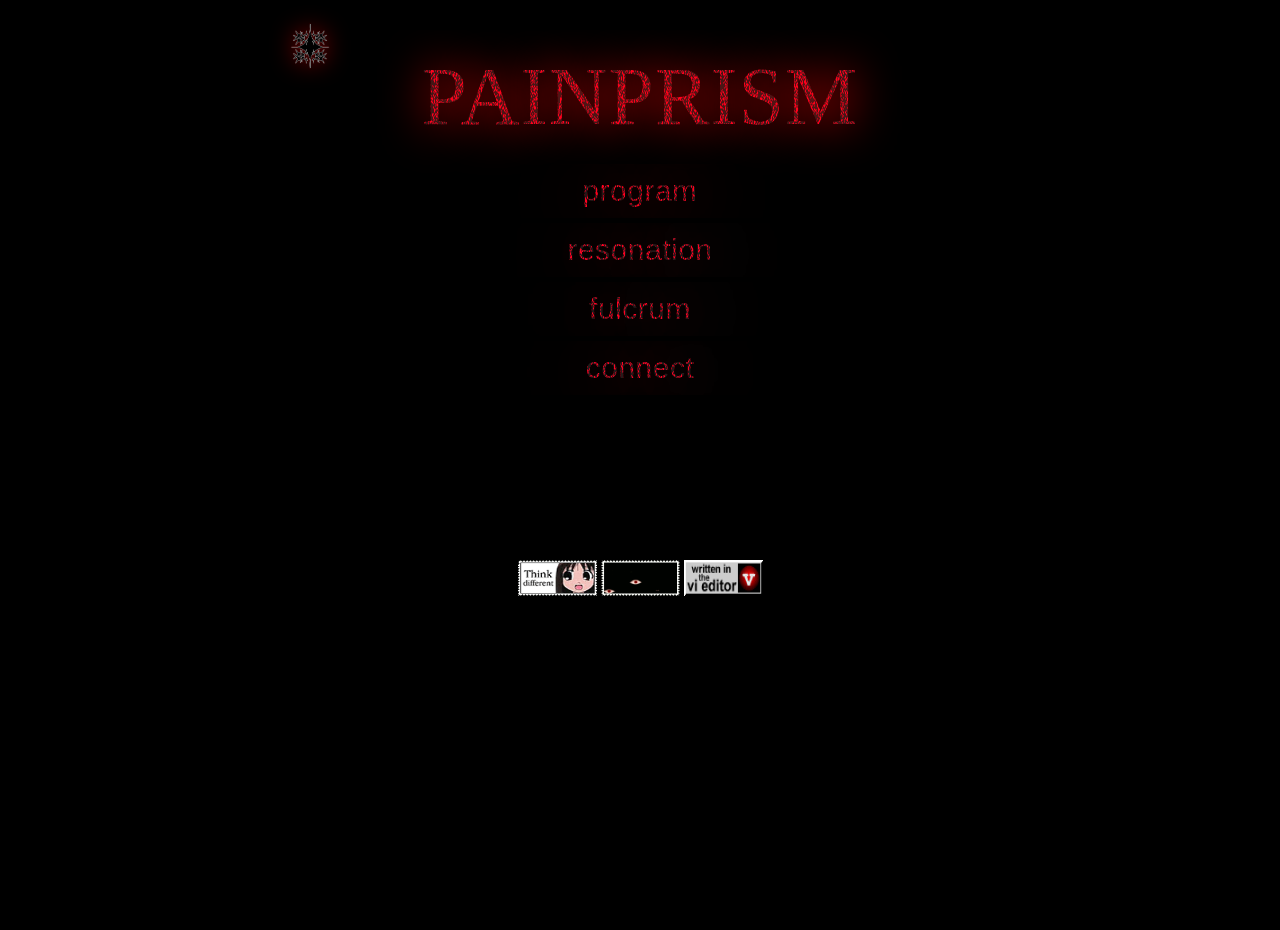
<file: PAINPRISM.html>
<!DOCTYPE html>
<html lang="en">
<head>
	<meta charset="utf-8">
	<meta name="viewport" content="width=device-width, initial-scale=1">
	<title>[PAINPRISM]</title>
	<link href="favicon.png" rel="icon">
	<link rel="stylesheet" type="text/css" href="painprism.css">
<style>
	
</style>
</head>
<body>


<div class="container">


<div class="cursor"><img src="paincursor.cur" style="height: 47px; width: 40px;"></div>


   <script>const cursor = document.querySelector(".cursor")

document.addEventListener("mousemove", (e) => {
   cursor.style.left = e.pageX + 'px'
   cursor.style.top = e.pageY + 'px'
})


const links = document.querySelectorAll("a")
links.forEach((link) => {
   link.addEventListener("mouseover", () => {
      cursor.classList.add('link');
   })
   link.addEventListener("mouseout", () => {
      cursor.classList.remove('link');
   })
})</script>

<center>
<h1>PAINPRISM</h1>
</center>

	

	<button type="button" class="btn btnprogram" onclick="modal('myModal2')">program</button>
	<div id="myModal2" class="modal">
		<div class="modalContent modalPrimary">
			<div class="modalHeader">
				<span class="modalClose" data-close="true" title="Close">&times;</span>
			</div>
			<div class="modalBody">
				


				 <span id="AboutDevTypeText" class="typeing"></span><span class='blinker'>&#32;</span>
<script>
  var data = [
  {
    AboutDevTypeText: "<span>Full name of subject: <strong>PAINPRISM</strong><br><span>Uploading relevant data now.................. Succesful</span><br><span>((Artist / Entity / Visionary))<br>[Self_Proclaimed]<br></span><strong>PAINPRISM</strong> was born in <strong>[REDACTED]</strong><br>Subject claims to have surpassed humanity, but thorough analysis show no distinct differences from human biology. (See A21 for more information)<br>Spends most of its time pushing keys on a primitive O4 matrix. Enjoys sleeping past its biologycal needs. It appears the subjects seeks something out in its dreams. Further analysis required.<br>...............<br>Has been incubated on W899 in the Vel cluster. Has no viable method of leaving its sun<br>(tethered by the weak force of gravity ((quite shameful)).<br>Habits an area known as [REDACTED]. TRAPPED IN PURGATORIAL STATE) [Note: common stage 6e biosphere]<br>Prefers solitude. Within a margin of error, roughly 0.02%, predictions of how subject will carry out his days are completely acurrate.<br>[Lunar cycles have blended into one everlasting nightmarish hell]<br>Inextricably connected to the fragments.<br>Current investigations has uncovered 91 possible leads, 521 false flags, and 4 likely connections.<br>Probably subject holds relevant key data: 31.6%</span><br/>"
  }
];

var allElements = document.getElementsByClassName("typeing");
for (var j = 0; j < allElements.length; j++) {
  var currentElementId = allElements[j].id;
  var currentElementIdContent = data[0][currentElementId];
  var element = document.getElementById(currentElementId);
  var devTypeText = currentElementIdContent;

  var i = 0, isTag, text;
  (function type() {
    text = devTypeText.slice(0, ++i);
    if (text === devTypeText) return;
    element.innerHTML = text + `<span class='blinker'>&#32;</span>`;
    var char = text.slice(-1);
    if (char === "<") isTag = true;
    if (char === ">") isTag = false;
    if (isTag) return type();
    setTimeout(type, 45);
  })();
}
</script>



         
			</div>
			<div class="modalFooter">
				<div>
				</div>
			</div>
		</div>
	</div>
	
	
	<button type="button" class="btn btnresonation" onclick="modal('myModal3')">resonation</button>
	<div id="myModal3" class="modal">
		<div class="modalContent modalSuccess">
			<div class="modalHeader">
				<span class="modalClose" data-close="true" title="Close">&times;</span>
			</div>
			<div class="modalBody">
				<center>
				<p class="resonation" style="font-size: 15px; color: red; font-family: monospace;">inicializing resonation.exe...</p></center>

<center>
<div class="loading1" style="font-size: 10px; color: red; font-family: monospace;">--------------------------------------------------</div>

<center>
  <h5 class="release">Showing lastest release</h5>
<br>
  <button class="recluse" onclick="playSound('recluse.mp3');" style="  
    background-color: Transparent;
    background-repeat:no-repeat;
    font-family: Lucida Console;
    color: whitesmoke;
    border-color: red;
    border-radius: 120px;
    border-style: dotted;
    cursor:pointer;
    overflow: hidden;        
"> Tap here to play <a style="color: red; font-family: monospace;">"Recluse-13 [prod. ghostie]"</a></button> </center>

<br>
<center>

	<div class="loading2" style="font-size: 13px; color: red; font-family: monospace;">--- streaming services found ---</div>
<br>
   

  <h2 class="spotify" style="color: white; font-size: 12px;">[resonation.dat] ......... <a href="https://open.spotify.com/artist/4dDzuGnfHHnLdILMPM2tKf" target="_blank" style="font-family: monospace; text-decoration: none; color: limegreen;">Spotify</a></h2>

  <h3 class="soundcloud" style="color: white; font-size: 12px;">[resonation.dat] ......... <a href="https://soundcloud.com/painprism" target="_blank" style="font-family: Lucida Console; text-decoration: none; font-weight: normal; color:darkorange;">Soundcloud</a></h3>
 
<h4 class="applemusic" style="color: white; font-size: 12px;">[resonation.dat] ......... <a href="https://music.apple.com/us/artist/painprism/1502176665?l=es" target="_blank" style="font-family: monospace; text-decoration: none; color:dimgrey;">Apple music</a></h4>

  <h5 class="tidal" style="color: white; font-size: 12px;">[resonation.dat] ......... <a href="https://tidal.com/browse/artist/18634986" target="_blank" style="font-family: monospace; text-decoration: none; color:darkslateblue;">Tidal</a></h5>
 
    <h6 class="bandcamp" style="color: white; font-size: 12px;">[resonation.dat] ......... <a href="https://painprism.bandcamp.com" target="_blank" style="font-family: monospace; text-decoration: none; color:steelblue;">Bandcamp</a></h6>
<br>
<br>
<br>
  <br>
    <span class="span">v. 23021</span>
			</div>
			<div class="modalFooter">
				
				<div>
				</div>
			</div>
		</div>
	</div>
	

	<button type="button" class="btn btnfulcrum" onclick="modal('myModal4')">fulcrum</button>
	<div id="myModal4" class="modal">
		<div class="modalContent modalInfo">
			<div class="modalHeader">
				<span class="modalClose" data-close="true" title="Close">&times;</span>
			</div>
			<div class="modalBody">
				<span class="wait" style="font-size: 20px; font-family: monospace;">running <strong>fulcrum.exe</strong>...<br><br><br> please wait...   </span>  

<div class="loading3" style="font-size: 10px; color: red; font-family: monospace;">---------------------------------</div>

  <h3 class="compiling" style="color: red font-size: 30px;">compiling results...</h3>
<br>

  <span class="instagram" style="color: white;">[social_1.dat] ............ <a href="https://instagram.com/painprism" style="font-family: Lucida Console; text-decoration: none; background: radial-gradient(circle farthest-corner at 35% 90%, #fec564, transparent 50%), radial-gradient(circle farthest-corner at 0 140%, #fec564, transparent 50%), radial-gradient(ellipse farthest-corner at 0 -25%, #5258cf, transparent 50%), radial-gradient(ellipse farthest-corner at 20% -50%, #5258cf, transparent 50%), radial-gradient(ellipse farthest-corner at 100% 0, #893dc2, transparent 50%), radial-gradient(ellipse farthest-corner at 60% -20%, #893dc2, transparent 50%), radial-gradient(ellipse farthest-corner at 100% 100%, #d9317a, transparent), linear-gradient(#6559ca, #bc318f 30%, #e33f5f 50%, #f77638 70%, #fec66d 100%);   -webkit-text-fill-color: transparent;
  -webkit-background-clip: text;
  font-weight: normal;
" target="_blank">Instagram</a></span>
<br>
  <span class="twitter" style="color: white;">[social_2.dat] ............ <a href="https://twitter.com/painprism1" style="font-family: Lucida Console; text-decoration: none; color:lightblue;" target="_blank">Twitter</a></span>
  <br>

<span class="ihateu" style="color: red;">[ihateu.exe] ............ Failed</span>
<br>

  <span class="kys" style="color: red;">[kys.exe] ............ Failed</span>
  <br>

 
  <span class="kms" style="color: red;">[kms.exe] ........... Failed</span>
<br>
<br><br>

<br>
  <span>v. 23021</span>
			</div>
			<div class="modalFooter">
			
				<div>
				</div>
			</div>
		</div>
	</div>
	

	<a href="mailto:painprism@gmail.com" style="text-decoration: none;"><button type="button" class="btn btnconnect" onclick="modal('myModal5')">connect</button></a>
	
				
				<div>
				</div>
			</div>
		</div>
	</div>
	
	

<script>
function modal(id) {
	var modal = document.getElementById(id);
	var close = document.querySelectorAll('[data-close="true"]');
	modal.style.display = 'block';
	for (var i = 0; i < close.length; i++) {
		close[i].onclick = function() {
			modal.style.display = 'none';
		}
	}
	window.onclick = function(e){
		if (e.target == modal) {
			modal.style.display = 'none';
		}
	};
	document.onkeydown = function(e) {
		if (e.keyCode == 27) {
			modal.style.display = 'none';
		}
	};
}</script>






<footer style="padding-top: 110px;">
  <center>
  <img class="old-gifs" src="osakastamp.gif" width="79" height="36">
  <img class="old-gifs" src="eyes.gif" width="79" height="36">
  <img class="old-gifs" src="vilogo.gif" width="79" height="36">
</body>
</html>
</file>
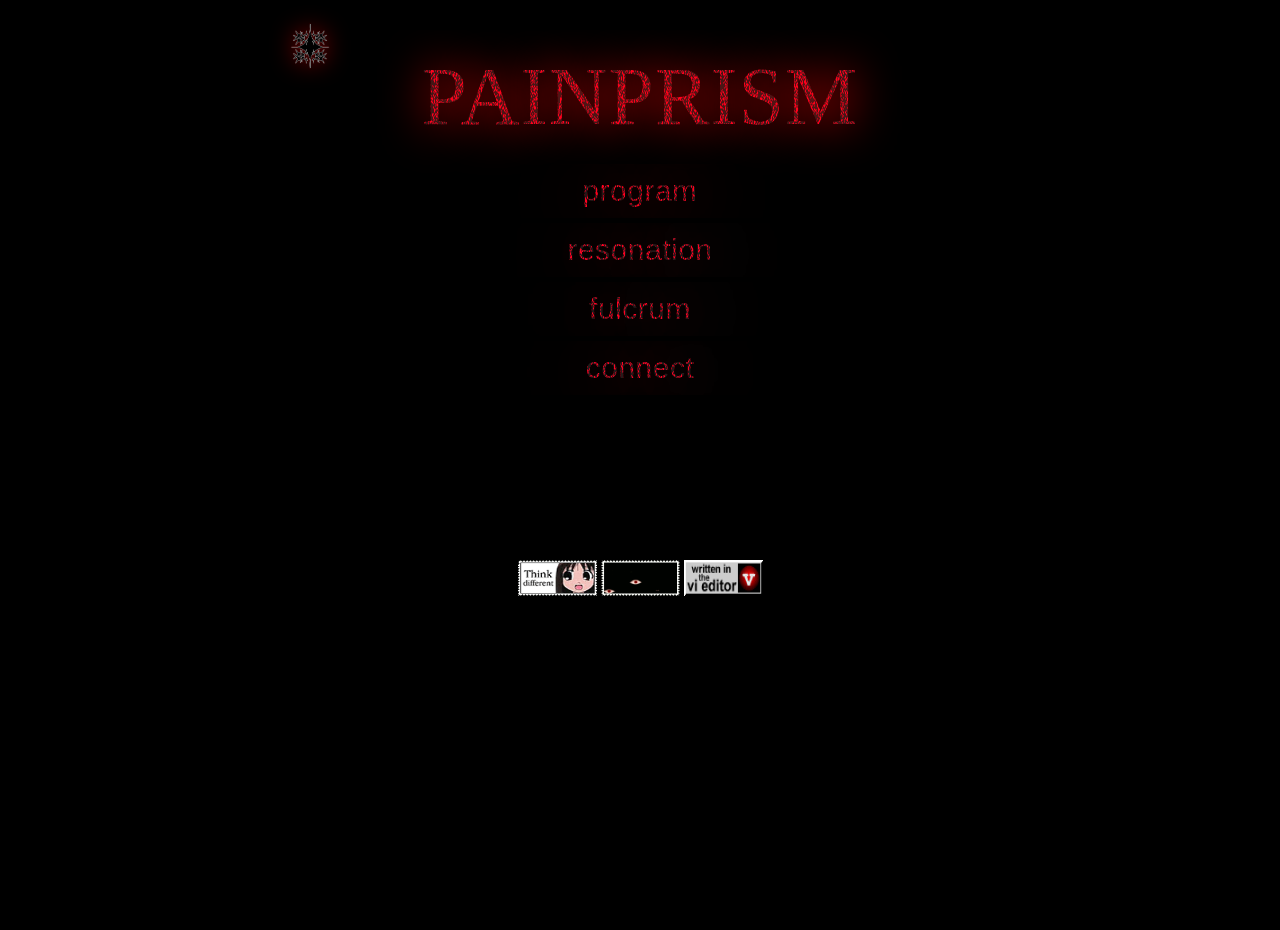
<file: painprism.html>
<!DOCTYPE html>
<html lang="en">
<head>
	<meta charset="utf-8">
	<meta name="viewport" content="width=device-width, initial-scale=0.9">
	<title>[PAINPRISM]</title>
	<link href="favicon.png" rel="icon">
	<link rel="stylesheet" type="text/css" href="painprism.css">
<style>
	
</style>
</head>
<body>


<div class="container">


<div class="cursor"><img src="paincursor.cur" style="height: 47px; width: 40px;"></div>


   <script>const cursor = document.querySelector(".cursor")

document.addEventListener("mousemove", (e) => {
   cursor.style.left = e.pageX + 'px'
   cursor.style.top = e.pageY + 'px'
})


const links = document.querySelectorAll("a")
links.forEach((link) => {
   link.addEventListener("mouseover", () => {
      cursor.classList.add('link');
   })
   link.addEventListener("mouseout", () => {
      cursor.classList.remove('link');
   })
})</script>

<center>
<h1>PAINPRISM</h1>
</center>

	

	<button type="button" class="btn btnprogram" onclick="modal('myModal2')">program</button>
	<div id="myModal2" class="modal">
		<div class="modalContent modalPrimary">
			<div class="modalHeader">
				<span class="modalClose" data-close="true" title="Close">&times;</span>
			</div>
			<div class="modalBody">
				


				 <span id="AboutDevTypeText" class="typeing"></span><span class='blinker'>&#32;</span>
<script>
  var data = [
  {
    AboutDevTypeText: "<span>Full name of subject: <strong>PAINPRISM</strong><br><span>Uploading relevant data now.................. Succesful</span><br><span>((Artist / Entity / Visionary))<br>[Self_Proclaimed]<br></span><strong>PAINPRISM</strong> was born in <strong>[REDACTED]</strong><br>Subject claims to have surpassed humanity, but thorough analysis show no distinct differences from human biology. (See A21 for more information)<br>Spends most of its time pushing keys on a primitive O4 matrix. Enjoys sleeping past its biologycal needs. It appears the subjects seeks something out in its dreams. Further analysis required.<br>...............<br>Has been incubated on W899 in the Vel cluster. Has no viable method of leaving its sun<br>(tethered by the weak force of gravity ((quite shameful)).<br>Habits an area known as [REDACTED]. TRAPPED IN PURGATORIAL STATE) [Note: common stage 6e biosphere]<br>Prefers solitude. Within a margin of error, roughly 0.02%, predictions of how subject will carry out his days are completely acurrate.<br>[Lunar cycles have blended into one everlasting nightmarish hell]<br>Inextricably connected to the fragments.<br>Current investigations has uncovered 91 possible leads, 521 false flags, and 4 likely connections.<br>Probably subject holds relevant key data: 31.6%</span><br/>"
  }
];

var allElements = document.getElementsByClassName("typeing");
for (var j = 0; j < allElements.length; j++) {
  var currentElementId = allElements[j].id;
  var currentElementIdContent = data[0][currentElementId];
  var element = document.getElementById(currentElementId);
  var devTypeText = currentElementIdContent;

  var i = 0, isTag, text;
  (function type() {
    text = devTypeText.slice(0, ++i);
    if (text === devTypeText) return;
    element.innerHTML = text + `<span class='blinker'>&#32;</span>`;
    var char = text.slice(-1);
    if (char === "<") isTag = true;
    if (char === ">") isTag = false;
    if (isTag) return type();
    setTimeout(type, 45);
  })();
}
</script>



         
			</div>
			<div class="modalFooter">
				<div>
				</div>
			</div>
		</div>
	</div>
	
	
	<button type="button" class="btn btnresonation" onclick="modal('myModal3')">resonation</button>
	<div id="myModal3" class="modal">
		<div class="modalContent modalSuccess">
			<div class="modalHeader">
				<span class="modalClose" data-close="true" title="Close">&times;</span>
			</div>
			<div class="modalBody">
				<center>
				<p class="resonation" style="font-size: 15px; color: red; font-family: monospace;">inicializing resonation.exe...</p></center>

<center>
<div class="loading1" style="font-size: 10px; color: red; font-family: monospace;">--------------------------------------------------</div>

<center>
  <h5 class="release">Showing lastest release</h5>
<br>
  <button class="recluse" onclick="playSound('recluse.mp3');" style="  
    background-color: Transparent;
    background-repeat:no-repeat;
    font-family: Lucida Console;
    color: whitesmoke;
    border-color: red;
    border-radius: 120px;
    border-style: dotted;
    cursor:pointer;
    overflow: hidden;        
"> Tap here to play <a style="color: red; font-family: monospace;">"Recluse-13 [prod. ghostie]"</a></button> </center>

<br>
<center>

	<div class="loading2" style="font-size: 13px; color: red; font-family: monospace;">--- streaming services found ---</div>
<br>
   

  <h2 class="spotify" style="color: white; font-size: 12px;">[resonation.dat] ......... <a href="https://open.spotify.com/artist/4dDzuGnfHHnLdILMPM2tKf" target="_blank" style="font-family: monospace; text-decoration: none; color: limegreen;">Spotify</a></h2>

  <h3 class="soundcloud" style="color: white; font-size: 12px;">[resonation.dat] ......... <a href="https://soundcloud.com/painprism" target="_blank" style="font-family: Lucida Console; text-decoration: none; font-weight: normal; color:darkorange;">Soundcloud</a></h3>
 
<h4 class="applemusic" style="color: white; font-size: 12px;">[resonation.dat] ......... <a href="https://music.apple.com/us/artist/painprism/1502176665?l=es" target="_blank" style="font-family: monospace; text-decoration: none; color:dimgrey;">Apple music</a></h4>

  <h5 class="tidal" style="color: white; font-size: 12px;">[resonation.dat] ......... <a href="https://tidal.com/browse/artist/18634986" target="_blank" style="font-family: monospace; text-decoration: none; color:darkslateblue;">Tidal</a></h5>
 
    <h6 class="bandcamp" style="color: white; font-size: 12px;">[resonation.dat] ......... <a href="https://painprism.bandcamp.com" target="_blank" style="font-family: monospace; text-decoration: none; color:steelblue;">Bandcamp</a></h6>
<br>
<br>
<br>
  <br>
    <span class="span">v. 23021</span>
			</div>
			<div class="modalFooter">
				
				<div>
				</div>
			</div>
		</div>
	</div>
	

	<button type="button" class="btn btnfulcrum" onclick="modal('myModal4')">fulcrum</button>
	<div id="myModal4" class="modal">
		<div class="modalContent modalInfo">
			<div class="modalHeader">
				<span class="modalClose" data-close="true" title="Close">&times;</span>
			</div>
			<div class="modalBody">
				<span class="wait" style="font-size: 20px; font-family: monospace;">running <strong>fulcrum.exe</strong>...<br><br><br> please wait...   </span>  

<div class="loading3" style="font-size: 10px; color: red; font-family: monospace;">---------------------------------</div>

  <h3 class="compiling" style="color: red font-size: 30px;">compiling results...</h3>
<br>

  <span class="instagram" style="color: white;">[social_1.dat] ............ <a href="https://instagram.com/painprism" style="font-family: Lucida Console; text-decoration: none; background: radial-gradient(circle farthest-corner at 35% 90%, #fec564, transparent 50%), radial-gradient(circle farthest-corner at 0 140%, #fec564, transparent 50%), radial-gradient(ellipse farthest-corner at 0 -25%, #5258cf, transparent 50%), radial-gradient(ellipse farthest-corner at 20% -50%, #5258cf, transparent 50%), radial-gradient(ellipse farthest-corner at 100% 0, #893dc2, transparent 50%), radial-gradient(ellipse farthest-corner at 60% -20%, #893dc2, transparent 50%), radial-gradient(ellipse farthest-corner at 100% 100%, #d9317a, transparent), linear-gradient(#6559ca, #bc318f 30%, #e33f5f 50%, #f77638 70%, #fec66d 100%);   -webkit-text-fill-color: transparent;
  -webkit-background-clip: text;
  font-weight: normal;
" target="_blank">Instagram</a></span>
<br>
  <span class="twitter" style="color: white;">[social_2.dat] ............ <a href="https://twitter.com/painprism1" style="font-family: Lucida Console; text-decoration: none; color:lightblue;" target="_blank">Twitter</a></span>
  <br>

<span class="ihateu" style="color: red;">[ihateu.exe] ............ Failed</span>
<br>

  <span class="kys" style="color: red;">[kys.exe] ............ Failed</span>
  <br>

 
  <span class="kms" style="color: red;">[kms.exe] ........... Failed</span>
<br>
<br><br>

<br>
  <span>v. 23021</span>
			</div>
			<div class="modalFooter">
			
				<div>
				</div>
			</div>
		</div>
	</div>
	

	<a href="mailto:painprism@gmail.com" style="text-decoration: none;"><button type="button" class="btn btnconnect" onclick="modal('myModal5')">connect</button></a>
	
				
				<div>
				</div>
			</div>
		</div>
	</div>
	
	

<script>
function modal(id) {
	var modal = document.getElementById(id);
	var close = document.querySelectorAll('[data-close="true"]');
	modal.style.display = 'block';
	for (var i = 0; i < close.length; i++) {
		close[i].onclick = function() {
			modal.style.display = 'none';
		}
	}
	window.onclick = function(e){
		if (e.target == modal) {
			modal.style.display = 'none';
		}
	};
	document.onkeydown = function(e) {
		if (e.keyCode == 27) {
			modal.style.display = 'none';
		}
	};
}</script>






<footer style="padding-top: 110px;">
  <center>
  <img class="old-gifs" src="osakastamp.gif" width="79" height="36">
  <img class="old-gifs" src="eyes.gif" width="79" height="36">
  <img class="old-gifs" src="vilogo.gif" width="79" height="36">
</body>
</html>
</file>
<file: painprism.css>
* {margin: 0;padding: 0}

	body {
			background-color: black;
			 background-image: url(https://www.randomim.com/incomplete/Sizzle.gif);
			

		}


		h1 {
  color: darkred;
  text-decoration: none;
  font-family: Royal;
  text-shadow: 0 0 80px rgb(166 16 30 / 100%), 0 0 32px rgb(220 20 60 / 40%);
  background: url(redstatic.gif) -90% -90%;
  -webkit-text-fill-color: transparent;
  -webkit-background-clip: text;
  font-weight: normal;
  font-size: 5.1rem;
  letter-spacing: 1px;
  text-shadow: 0px 1px 45px red;
  text-align: center;
  padding-bottom: 20px;





}

.container {
				 background-image: url(https://www.randomim.com/incomplete/Sizzle.gif);

	margin: 30px auto;
	max-width: 700px;
	overflow: hidden;
	padding: 20px;
	border-radius: 4px;

}
.btn {
	
	background-color: #ddd;
	color: #000;

	border: 0;
	white-space: nowrap;
	text-decoration: none;
	font-size: 45px; 
	font-weight: 400;
	cursor: none;
	border-radius: 3px;
	margin: 0 3px 8px 0;
 display: block;
  width: 50%;
  margin: 0 auto;
  padding:10px 3px 10px 3px;
      margin-bottom: 5px;    

	



}
.btnprogram {background-color: transparent;
    background-repeat: no-repeat;
    border: none;
    cursor: none;
    overflow: hidden;
    outline: none;
    color: darkred; 
  text-decoration: none;
 font-family: "Royal", "Lucida Console", "Helvetica", monospace;
  text-shadow: 0 0 80px rgb(166 16 30 / 100%), 0 0 32px rgb(220 20 60 / 40%);
  background: url(redstatic.gif) -90% -90%;
  -webkit-text-fill-color: transparent;
  -webkit-background-clip: text;
  font-weight: normal;
    font-size: 30px; 
  letter-spacing: 0.5px;
  text-shadow: 2px 2px 76px red;
  text-align: center;}



.btnresonation {background-color: transparent;
    background-repeat: no-repeat;
    border: none;
    cursor: none;
    overflow: hidden;
    outline: none;
    color: darkred; 
  text-decoration: none;
 font-family: "Royal", "Lucida Console", "Helvetica", monospace;
  text-shadow: 0 0 80px rgb(166 16 30 / 100%), 0 0 32px rgb(220 20 60 / 40%);
  background: url(redstatic.gif) -90% -90%;
  -webkit-text-fill-color: transparent;
  -webkit-background-clip: text;
  font-weight: normal;
  letter-spacing: 0.5px;
  text-shadow: 2px 2px 76px indianred;
    font-size: 30px; 

}

.btnfulcrum {background-color: transparent;
    background-repeat: no-repeat;
    border: none;
    cursor: none;
    overflow: hidden;
    outline: none;
    color: darkred; 
  text-decoration: none;
 font-family: "Royal", "Lucida Console", "Helvetica", monospace;
  text-shadow: 0 0 80px rgb(166 16 30 / 100%), 0 0 32px rgb(220 20 60 / 40%);
  background: url(redstatic.gif) -90% -90%;
  -webkit-text-fill-color: transparent;
  -webkit-background-clip: text;
  font-weight: normal;

  letter-spacing: 0.5px;
  text-shadow: 2px 2px 76px indianred;
    font-size: 30px; 
  text-align: center;}

.btnconnect {background-color: transparent;
    background-repeat: no-repeat;
    border: none;
    cursor: none;
    overflow: hidden;
    outline: none;
    color: darkred; 
  text-decoration: none;
 font-family: "Royal", "Lucida Console", "Helvetica", monospace;
  text-shadow: 0 0 80px rgb(166 16 30 / 100%), 0 0 32px rgb(220 20 60 / 40%);
  background: url(redstatic.gif) -90% -90%;
  -webkit-text-fill-color: transparent;
  -webkit-background-clip: text;
  font-weight: normal;

  letter-spacing: 0.5px;
  text-shadow: 2px 2px 76px indianred;
    font-size: 30px; 
    text-align: center;
}







.modal {
	display: none;
	position: fixed;
	z-index: 2;
	left: 0;
	top: 0;
	width: 100%;
	height: 100%;
	overflow: auto;
    background-color: rgba(0,0,0,0.4);
}

.modalPrimary .modalHeader, .modalPrimary .modalFooter, .modalPrimary .modalClose {
	background-color: black;
	border: 1px solid black;
	color: red;
}

.modalSuccess .modalHeader, .modalSuccess .modalFooter, .modalSuccess .modalClose {
	background-color: black !important;
	border: 1px solid black;
	color: red;
}

.modalInfo .modalHeader, .modalInfo .modalFooter, .modalInfo .modalClose {
	background-color: black !important;
	border: 1px solid black;
	color: red;
}

.modalWarning .modalHeader, .modalWarning .modalFooter, .modalWarning .modalClose {
	background-color: #F0AD4E !important;
	border: 1px solid #F0AD4E;
	color: #fff;
}

.modalContent {
	position: relative;
	margin: 30px auto;
	padding: 0;
	max-width: 600px;
	border: 1px solid #888;
	box-shadow: 0 3px 7px rgba(0,0,0,0.4);
	border-radius: 6px;
	opacity: 1;
	transition: opacity 0.4s;
	animation-name: modalopen;
	animation-duration: 0.4s;
	background-color: black;
}
.modalHeader {
	background-color: #f5f5f5;
	border-bottom: 1px solid #ddd;
	padding: 13px;
	font-size: 16px;
	font-weight: 500;
	border-radius: 6px 6px 0 0;
}
.modalBody {
	background-color: black;
	line-height: 22px;
	padding: 15px;
}
.modalFooter {
	background-color: #f5f5f5;
	border-top: 1px solid #ddd;
	border-radius: 0 0 6px 6px;
	padding: 13px;
	font-size: 16px;
	font-weight: 500;
}
.modalFooter div {
	float: right;
	margin: -7px -10px 0 0;
}
.modalClose {
	color: red;
	float: right;
	font-size: 24px;
	font-weight: bold;
}
.modalClose:hover,.modalClose:focus {
	color: red;
	text-decoration: none;
	cursor: pointer;
}
@keyframes modalopen {
    from {top: -300px; opacity: 0}
    to {top: 0; opacity: 1}
}

@media (max-width: 768px) {
	.modalContent {
		width: 94%;
	}
	.modalContent {
		margin: 15px auto;
	}
}
 span {
 	color: red;
  font-family: monospace;
  letter-spacing: 3px;
  font-size: 10px;
  line-height: 0.5px;
 }

 .spotify {
 	font-family: monospace;
font-weight: normal;
letter-spacing: 2px;
white-space: nowrap;
    overflow: hidden;
     animation-delay: 5s;
    animation: typing 10s steps(56, end),
        cursor-blink 0.3s step-end infinite alternate;


}

@keyframes typing {
    from {
        width: 0;
    }
}

@keyframes cursor-blink {
    50% {
        border-color: transparent;
    }

 }

 .soundcloud {
 	font-family: monospace;
font-weight: normal;
letter-spacing: 2px;
font-family: monospace;
font-weight: normal;
letter-spacing: 3px;
white-space: nowrap;
    overflow: hidden;
     animation-delay: 5s;
    animation: typing 12s steps(56, end),
        cursor-blink 0.3s step-end infinite alternate;

 }

 .applemusic
{
font-family: monospace;
font-weight: normal;
letter-spacing: 2px;
white-space: nowrap;
    overflow: hidden;
     animation-delay: 5s;
    animation: typing 14s steps(56, end),
        cursor-blink 0.3s step-end infinite alternate;
}
 .tidal
{ font-family: monospace;
	font-weight: normal;
letter-spacing: 2px;
	white-space: nowrap;
    overflow: hidden;
     animation-delay: 5s;
    animation: typing 15s steps(56, end),
        cursor-blink 0.3s step-end infinite alternate;
}
 .bandcamp
{font-family: monospace;
	font-weight: normal;
letter-spacing: 2px;
	white-space: nowrap;
    overflow: hidden;
     animation-delay: 5s;
    animation: typing 19s steps(56, end),
        cursor-blink 0.3s step-end infinite alternate;

}

.resonation {
	white-space: nowrap;
    overflow: hidden;
    animation: typing 2s steps(26, end),
        cursor-blink 0.3s step-end infinite alternate;
        letter-spacing: 4px;
        font-size: 10px;
}

.loading1 { white-space: nowrap;
    overflow: hidden;
     animation-delay: 5s;
    animation: typing 4s steps(56, end),
        cursor-blink 0.3s step-end infinite alternate; }

.release {
white-space: nowrap;
    overflow: hidden;
     animation-delay: 5s;
    animation: typing 4s steps(56, end),
        cursor-blink 0.3s step-end infinite alternate;
        color: red; font-family: monospace; font-size: 15px;
        letter-spacing: 4px;
}

.recluse {
	white-space: nowrap;
    overflow: hidden;
     animation-delay: 5s;
    animation: typing 6s steps(56, end),
        cursor-blink 0.3s step-end infinite alternate;
        letter-spacing: 1px;
        font-size: 12px;
}

.loading2 {
	white-space: nowrap;
    overflow: hidden;
     animation-delay: 2s;
    animation: typing 8s steps(56, end),
        cursor-blink 0.3s step-end infinite alternate;
        letter-spacing: 3px;

}

.instagram {font-family: monospace;
	font-weight: normal;
	font-size: 10px;
	letter-spacing: 3px;}

.twitter {font-family: monospace;
	font-weight: normal;
	font-size: 10px;
	letter-spacing: 3px;}

.ihateu {font-family: monospace;
	font-weight: normal;
	font-size: 10px;
	letter-spacing: 3px;}

.kms {font-family: monospace;
	font-weight: normal;
	font-size: 10px;
	letter-spacing: 3px;}

	.kys {font-family: monospace;
	font-weight: normal;
	font-size: 10px;
	letter-spacing: 3px;}

.compiling {font-family: monospace;
	font-weight: normal;
	letter-spacing: 3px;
    color: red;}

.bar {
	font-family: monospace;
	font-weight: normal;
	letter-spacing: 3px;

}

.wait {
font-family: monospace;
	font-weight: normal;
	letter-spacing: 3px;
}

	* {
   margin: 0;
   padding: 0;
   box-sizing: border-box;
   cursor: none;
}
body {
   height: 100vh; 
}


.cursor {
   position: fixed;
   font-size: 25pt;
   transform: translate(-50%, -50%);
   pointer-events: none;
   transition: font-size .1s ease, opacity .1s ease;
   filter: drop-shadow(0 0 12px red) brightness(2.2);
	opacity: .5;
}
.cursor.link {
   font-size: 65pt;
   opacity: 5;
}

#cursor.link {
   font-size: 65pt;
   opacity: 5;
}

.fulcrum  {
	letter-spacing: 2px;

}

.loading3 {
	white-space: nowrap;
    overflow: hidden;
   

}
</file>
